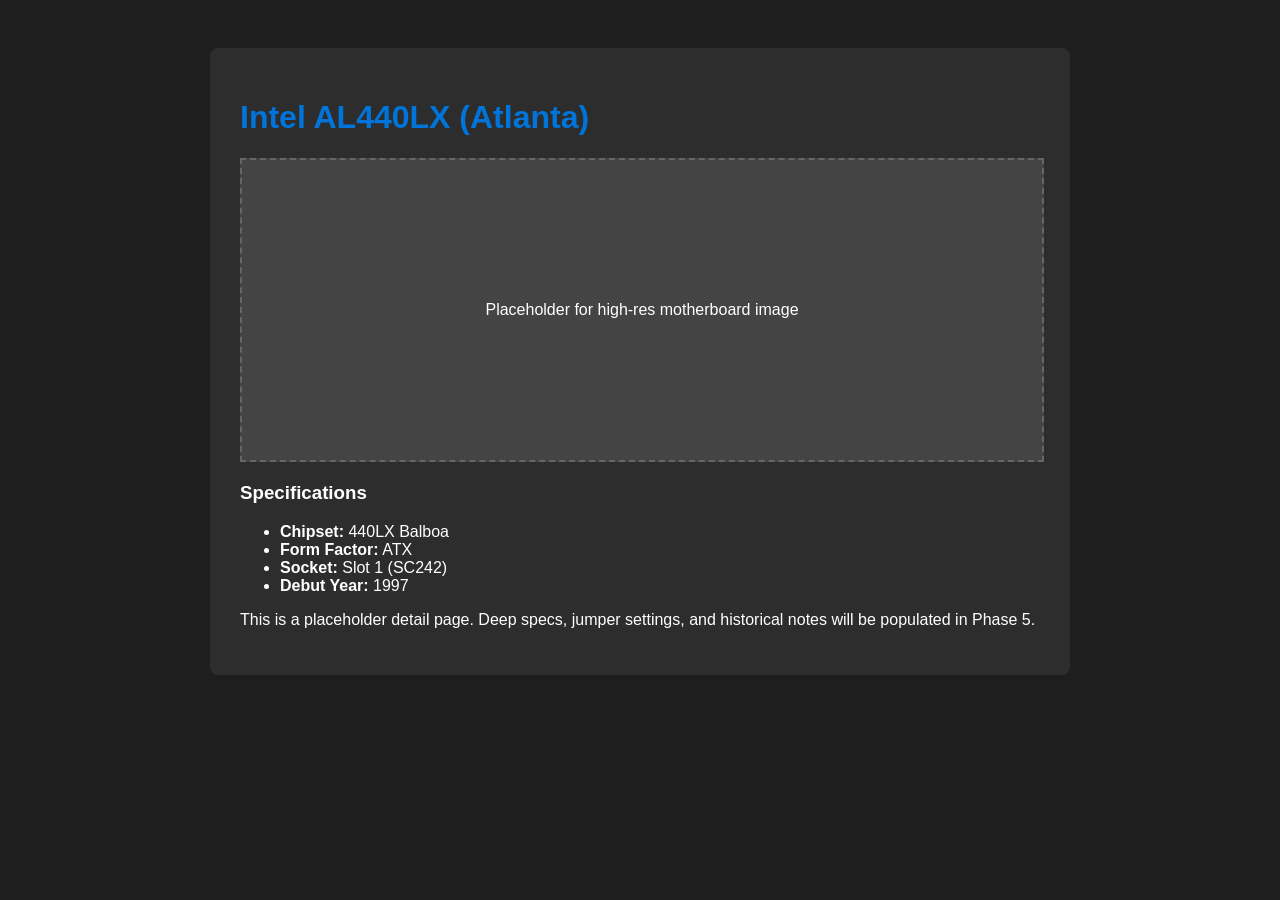
<file: mb_al440lx.html>
﻿<!DOCTYPE html>
<html lang="en">
<head>
    <meta charset="UTF-8">
    <meta name="viewport" content="width=device-width, initial-scale=1.0">
    <title>AL440LX (Atlanta) - Details</title>
    <style>
        body { font-family: sans-serif; background-color: #1e1e1e; color: #fff; padding: 40px; }
        .container { max-width: 800px; margin: 0 auto; background: #2d2d2d; padding: 30px; border-radius: 8px; }
        h1 { color: #0074D9; }
        .placeholder-image { width: 100%; height: 300px; background: #444; display: flex; align-items: center; justify-content: center; margin: 20px 0; border: 2px dashed #666; }
    </style>
</head>
<body>
    <div class="container">
        <h1>Intel AL440LX (Atlanta)</h1>
        <div class="placeholder-image">
            <p>Placeholder for high-res motherboard image</p>
        </div>
        <h3>Specifications</h3>
        <ul>
            <li><strong>Chipset:</strong> 440LX Balboa</li>
            <li><strong>Form Factor:</strong> ATX</li>
            <li><strong>Socket:</strong> Slot 1 (SC242)</li>
            <li><strong>Debut Year:</strong> 1997</li>
        </ul>
        <p>This is a placeholder detail page. Deep specs, jumper settings, and historical notes will be populated in Phase 5.</p>
    </div>
</body>
</html>
</file>
